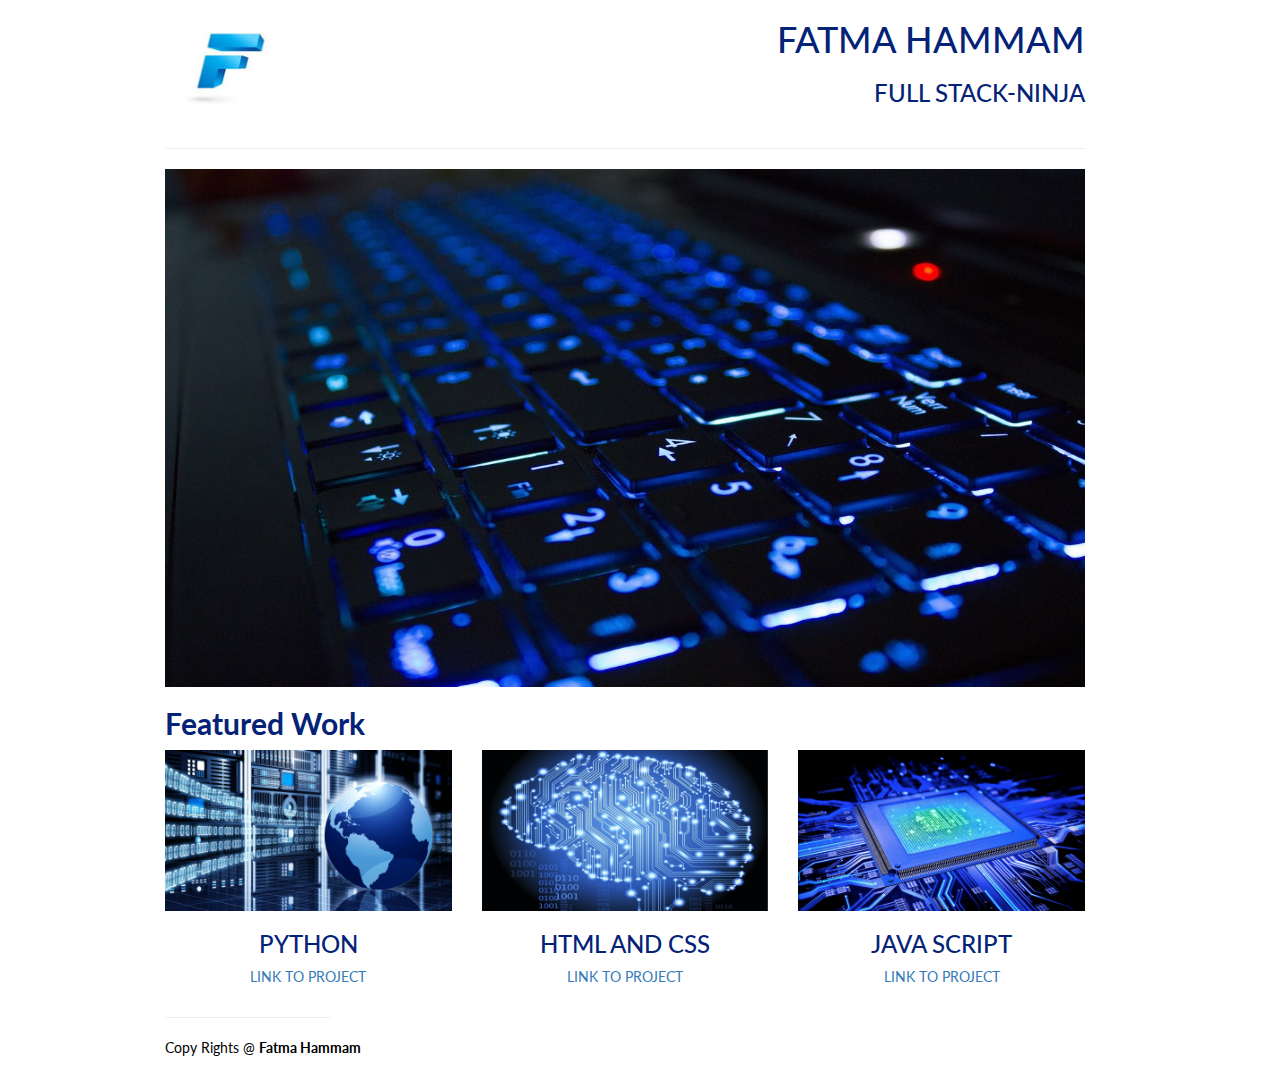
<file: index.html>
<!DOCTYPE html>
<html>
<!-- saved from url=(0097)https://storage.googleapis.com/supplemental_media/udacityu/2730818600/bootstrap-prestructure.html -->
<head>
  <title> My Portfolio</title>
  <meta name="viewport" content="width=device-width, initial-scale=1">
  <link rel="stylesheet" href="css/bootstrap.min.css">
  <link rel="stylesheet" href="css/style.css">
  <link href="https://fonts.googleapis.com/css?family=Lato:300" rel="stylesheet">
</head>


<body>
  <!--container class to hold the bootstrab classes-->
  <div class="container">
    <!--The header of my page-->
    <header class="row">
      <div class="col-md-2">
        <img src="img/logo.jpg" alt="letter f logo" class="img-responsive">
      </div>
      <div class="col-md-10 my-name">
        <h1>Fatma Hammam</h1>
        <h3>Full Stack-Ninja</h3>
      </div>
    </header>
    

    <!--This is to draw a Line-->
    <div class="row">
      <div class="col-md-12">
        <hr>
      </div>
    </div>
    

    <!--This section contains the main picture that displayes in the middle of the page-->
    <main class="row">
      <div class="col-md-12">
        <img src="img/main-large.jpg" alt="image of a keyboard" class="img-responsive" sizes="(max-width: 550px) 100vw, (max-width: 768px) 100vw" srcset="img/main-small.jpg 640w, img/main-medium.jpg 960w, img/main-large.jpg 1280w">
      </div> 
    </main>
    

    <!--Section to display the Featured Work-->
    <section id="my-section">
      <div class="row">
        <div class="col-md-12">
          <h2>
            <strong>Featured Work</strong>
          </h2>
        </div> 
      </div>
     
      <div class="row border">
       
       <!--First tech pic-->
       <div class="col-md-4 tech-pic">
         <img src="img/tech1-large.jpg" alt="tech1" class="img-responsive" sizes="(max-width: 550px) 100vw, (max-width: 768px) 100vw" srcset="img/tech1-small.jpg 640w, img/tech1-medium.jpg 960w, img/tech1-large.jpg 1280w" data-toggle="modal" data-target="#myModalone" >
         <h3>python</h3>
         <p>
          <a href="http://github.com/" target="_blank">Link to project</a>
         </p>
       </div>
       
       <!--Second tech pic-->
        <div class="col-md-4 tech-pic">
         <img src="img/tech2-large.jpg" alt="tech2" class="img-responsive" sizes="(max-width: 550px) 100vw, (max-width: 768px) 100vw" srcset="img/tech2-small.jpg 640w, img/tech2-medium.jpg 960w, img/tech2-large.jpg 1280w" data-toggle="modal" data-target="#myModaltwo" >
         <h3>Html and css</h3>
         <p>
          <a href="http://github.com/" target="_blank">Link to project</a>
         </p>
       </div>
       
       <!--Third tech pic-->
        <div class="col-md-4 tech-pic">
         <img src="img/tech3-large.jpg" alt="tech3" class="img-responsive" sizes="(max-width: 550px) 100vw, (max-width: 768px) 100vw" srcset="img/tech3-small.jpg 640w, img/tech3-medium.jpg 960w, img/tech3-large.jpg 1280w" data-toggle="modal" data-target="#myModalthree" >
         <h3>Java Script</h3>
          <p>
           <a href="http://github.com/" target="_blank"> Link to project</a>
          </p>
        </div>
      </div>
    </section>
    

    <footer>
      <div class="row">
        <div class="col-md-12">
          <hr>
        </div>
      </div>
      <p>Copy Rights @ 
        <strong>Fatma Hammam</strong>
      </p>
    </footer>
  </div> 



  <!-- Modal (1) -->
<div id="myModalone" class="modal fade" role="dialog">
  <div class="modal-dialog">

    <!-- Modal content-->
    <div class="modal-content">
      <div class="modal-header">
        <button type="button" class="close" data-dismiss="modal">&times;</button>
        <h4 class="modal-title">Favorite App Page</h4>
      </div>
      <div class="modal-body">
        <img src="img/tech1-small.jpg" alt="tech1" width="566" height="250">
        <p>I learned a lot from this course.</p>
      </div>
      <div class="modal-footer">
        <button type="button" class="btn btn-default" data-dismiss="modal">Close</button>
      </div>
    </div>

  </div>
</div>


<!-- Modal (2) -->
<div id="myModaltwo" class="modal fade" role="dialog">
  <div class="modal-dialog">

    <!-- Modal content-->
    <div class="modal-content">
      <div class="modal-header">
        <button type="button" class="close" data-dismiss="modal">&times;</button>
        <h4 class="modal-title">Favorite App Page</h4>
      </div>
      <div class="modal-body">
        <img src="img/tech2-small.jpg" alt="tech2" width="566" height="250">
        <p>Tech Trends.</p>
      </div>
      <div class="modal-footer">
        <button type="button" class="btn btn-default" data-dismiss="modal">Close</button>
      </div>
    </div>

  </div>
</div>


<!-- Modal (3) -->
<div id="myModalthree" class="modal fade" role="dialog">
  <div class="modal-dialog">

    <!-- Modal content-->
    <div class="modal-content">
      <div class="modal-header">
        <button type="button" class="close" data-dismiss="modal">&times;</button>
        <h4 class="modal-title">Favorite App Page</h4>
      </div>
      <div class="modal-body">
        <img src="img/tech3-small.jpg" alt="tech3" width="566" height="250">
        <p>I learned a lot from this course.</p>
      </div>
      <div class="modal-footer">
        <button type="button" class="btn btn-default" data-dismiss="modal">Close</button>
      </div>
    </div>

  </div>
</div>
<script src="js/jquery-3.2.1.min.js"></script>
<script src="js/bootstrap.min.js"></script> 
</body> 
</html>
</file>
<file: css/style.css>
body {
	font-family: "Lato", sans-serif;
	color: #042377;
	margin: 0;
}

/**main container**/
.container {
	display: flex;
	flex-wrap: wrap;
	max-width:980px;
	width: 100%;
}

.header {
	flex-wrap: wrap;
	margin-right: 0;
}
	
.row {
  width: 100%; 
}

h1,h2,h3 {
	font-weight: 500;
}

.my-name {
	text-transform: uppercase;
 	text-align: right;
  	font-weight: normal;
}

.section,#my-section {
	flex-wrap: wrap;
}

.border {
	text-transform: uppercase;
	text-align: center;
	font-weight: normal;
}

.footer {
	position: absolute;
    bottom: 0;
    left: 0;
    right: 0;
}	

p {
	color: black;
}

/*Adding the media queries to make the website responsive when resizing the screen*/

@media screen and (max-width: 550px) {

	.my-name{
		width: 100%;
    	text-align: center;
    	padding: 0;
    	margin: 0;
	}
} 

@media screen and (max-width: 800px) {
	
	.border {
		flex-flow: wrap column;
	}

	.col-md-4 {
		max-width: 100%;
	}
	.tech-pic{
		max-width: 100%;
	}
	.cover{
		max-width: 100%;
	}
}
</file>
